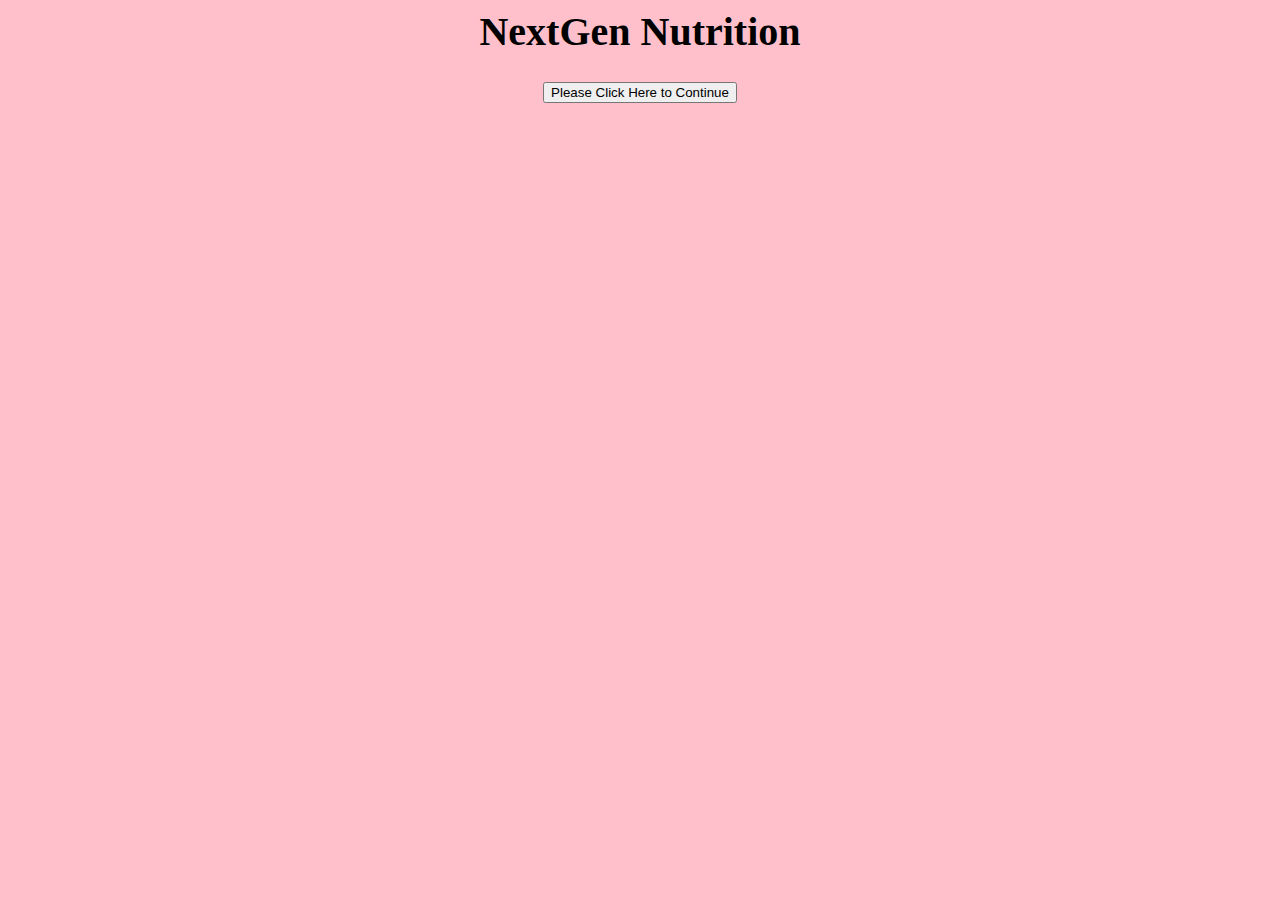
<file: index.html>
<html>
    <head>
        <title>Project</title>
        <link rel = "stylesheet" href = "style.css">
    </head>
    <body>
        <h1>NextGen Nutrition</h1>
    </body>
    <form action = "second_page.html">
        <button>
            Please Click Here to Continue
        </button>
    </form>
</html>
</file>
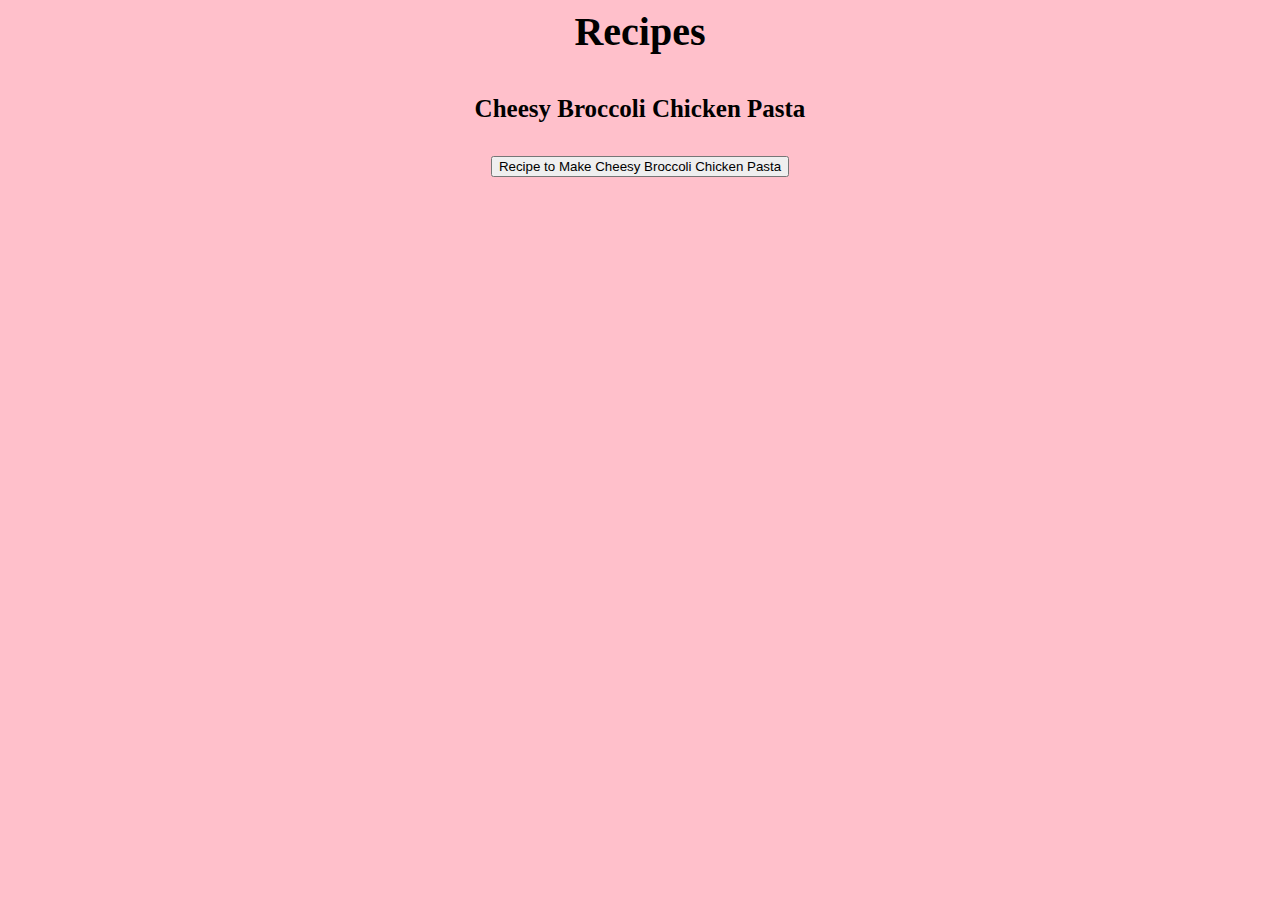
<file: final_page1.html>
<html>
    <head>
        <title>Project</title>
        <link rel = "stylesheet" href = "style.css">
    </head>
    <body>
        <h3>Recipes</h3>
        <h4>Cheesy Broccoli Chicken Pasta</h4>
    </body>
    <form action = "https://tasty.co/recipe/cheesy-chicken-and-broccoli-pasta">
        <button>
            Recipe to Make Cheesy Broccoli Chicken Pasta
        </button>
    </form>
    
</html>
</file>
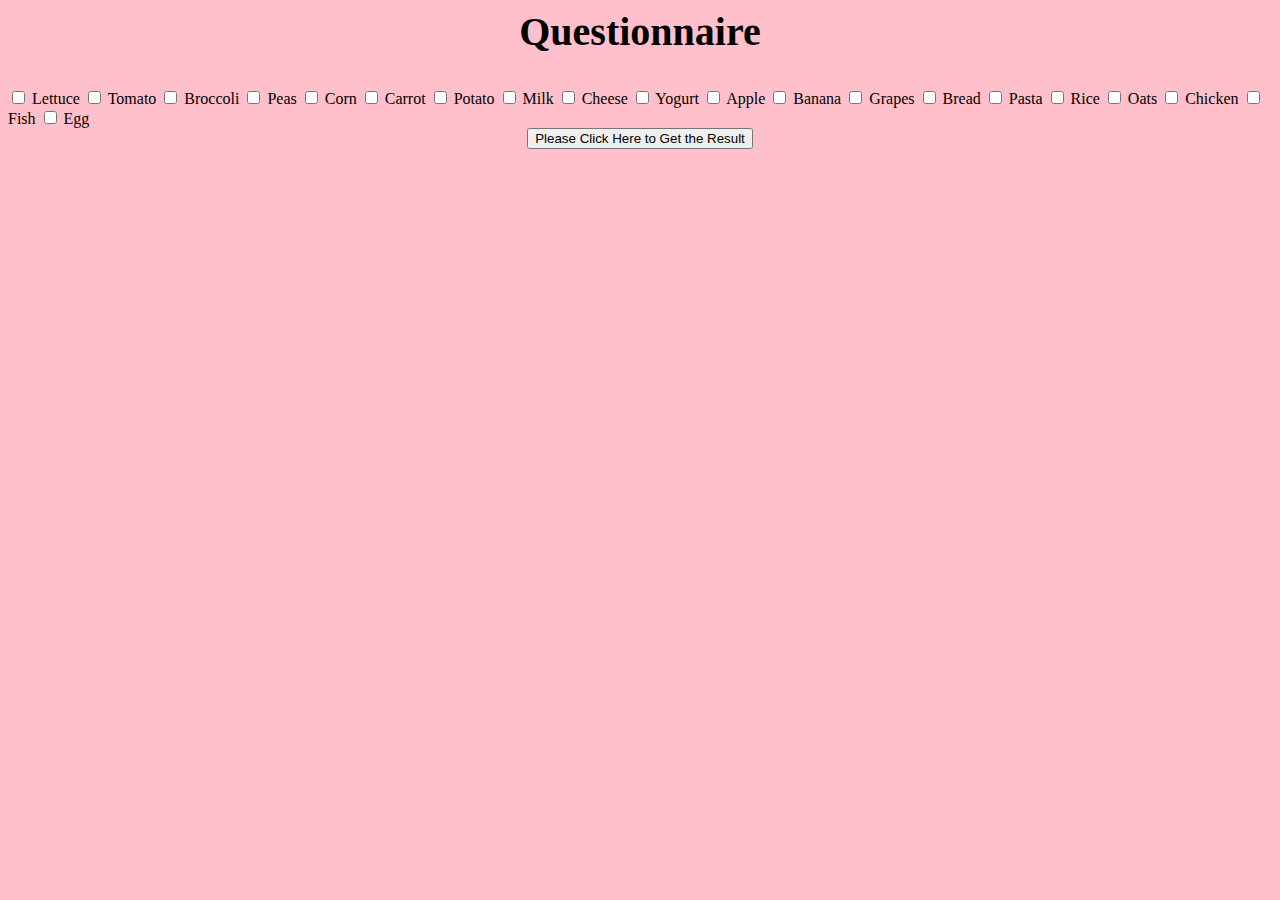
<file: second_page.html>
<html>
    <head>
        <title>Project</title>
        <link rel = "stylesheet" href = "style.css">
    </head>
    <body>
        <h2>Questionnaire</h2>
        
        <input type="checkbox" name="food" id="veg1" value="Lettuce" onclick="return;">
        <label for="veg1">Lettuce</label>
        <input form="myForm" type="checkbox" name="food" id="veg2"  value="Tomato" onclick="return;"> 
        <label for="veg2">Tomato</label>
        <input form="myForm" type="checkbox" name="food" id="veg3"  value="Broccoli" onclick="return;"> 
        <label for="veg3">Broccoli</label>
        <input type="checkbox" name="food" id="veg4" value="Peas" onclick="return;"> 
        <label for="veg4">Peas</label>
        <input type="checkbox" name="food" id="veg5" value="Corn" onclick="return;"> 
        <label for="veg5">Corn</label>
        <input type="checkbox" name="food" id="veg6" value="Carrot" onclick="return;"> 
        <label for="veg6">Carrot</label>
        <input type="checkbox" name="food" id="veg7" value="Potato" onclick="return;"> 
        <label for="veg7">Potato</label>
        <input type="checkbox" name="food" id="dairy1" value="Milk" onclick="return;"> 
        <label for="dairy1">Milk</label>
        <input type="checkbox" name="food" id="dairy2" value="Cheese" onclick="return;"> 
        <label for="dairy2">Cheese</label>
        <input type="checkbox" name="food" id="dairy3" value="Yogurt" onclick="return;"> 
        <label for="dairy3">Yogurt</label>
        <input type="checkbox" name="food" id="fruit1" value="Apple" onclick="return;"> 
        <label for="fruit1">Apple</label>
        <input type="checkbox" name="food" id="fruit2" value="Banana" onclick="return;"> 
        <label for="fruit2">Banana</label>
        <input type="checkbox" name="food" id="fruit3" value="Grapes" onclick="return;"> 
        <label for="fruit3">Grapes</label>
        <input type="checkbox" name="food" id="grain1" value="Bread" onclick="return;"> 
        <label for="grain1">Bread</label>
        <input type="checkbox" name="food" id="grain2" value="Pasta" onclick="return;"> 
        <label for="grain2">Pasta</label>
        <input type="checkbox" name="food" id="grain3" value="Rice" onclick="return;"> 
        <label for="grain3">Rice</label>
        <input type="checkbox" name="food" id="grain4" value="Oats" onclick="return;"> 
        <label for="grain4">Oats</label>
        <input type="checkbox" name="food" id="pro1" value="Chicken" onclick="return;"> 
        <label for="pro1">Chicken</label>
        <input type="checkbox" name="food" id="pro2" value="Fish" onclick="return;"> 
        <label for="pro2">Fish</label>
        <input type="checkbox" name="food" id="pro3" value="Egg" onclick="return;"> 
        <label for="pro3">Egg</label>
        

       <script type="text/javascript">  
            function ValidateSelection()  
            {  
                var check_box = document.getElementsByName("food");  
                var CheckedItems = 0; 
                var track = 0;
                var track1 = 0;
                for(var i = 0; i < check_box.length; i++)  
                {  
                   // if(check_box[i].checked)  
                     //   CheckedItems++; 
                     if( i == 1 && check_box[i].checked){ //check for tomato
                        track++;
                     }
                    if(i == 2 && check_box[i].checked){ //broccli
                        track++;
                    }
                    if(i == 8 && check_box[i].checked){ //cheese
                        track++;
                    }
                    if( i == 14 && check_box[i].checked){ //pasta
                        track++;
                    }
                    if( i == 16 && check_box[i].checked){ //chicken
                        track++;
                    }
                    //second recipe includes yogurt, oats, and apples
                    if( i == 9 && check_box[i].checked){
                     
                    if( i == 16 && check_box[i].checked){
                        track1++;
                    }
                    if( i == 10 && check_box[i].checked){
                        track1++;
                    }
                    

                      
                   } 
               }
       }
             
                     
                  
                 
         </script>
        <form action = "final_page1.html">
            <button>
                Please Click Here to Get the Result
            </button>
        </form>
            
</html>
</file>
<file: style.css>
body{
    background-color: pink;
}
h1 {
    font-size: 40px;
}

h1 {
    text-align: center;
  }

form{
    text-align: center;
}
h2 {
    font-size: 40px;
}

h2{
    text-align:center;
}
h3 {
    font-size: 40px;
}

h3{
    text-align:center;
}

h4{
    font-size: 25px;
    text-align:center;
}
</file>
